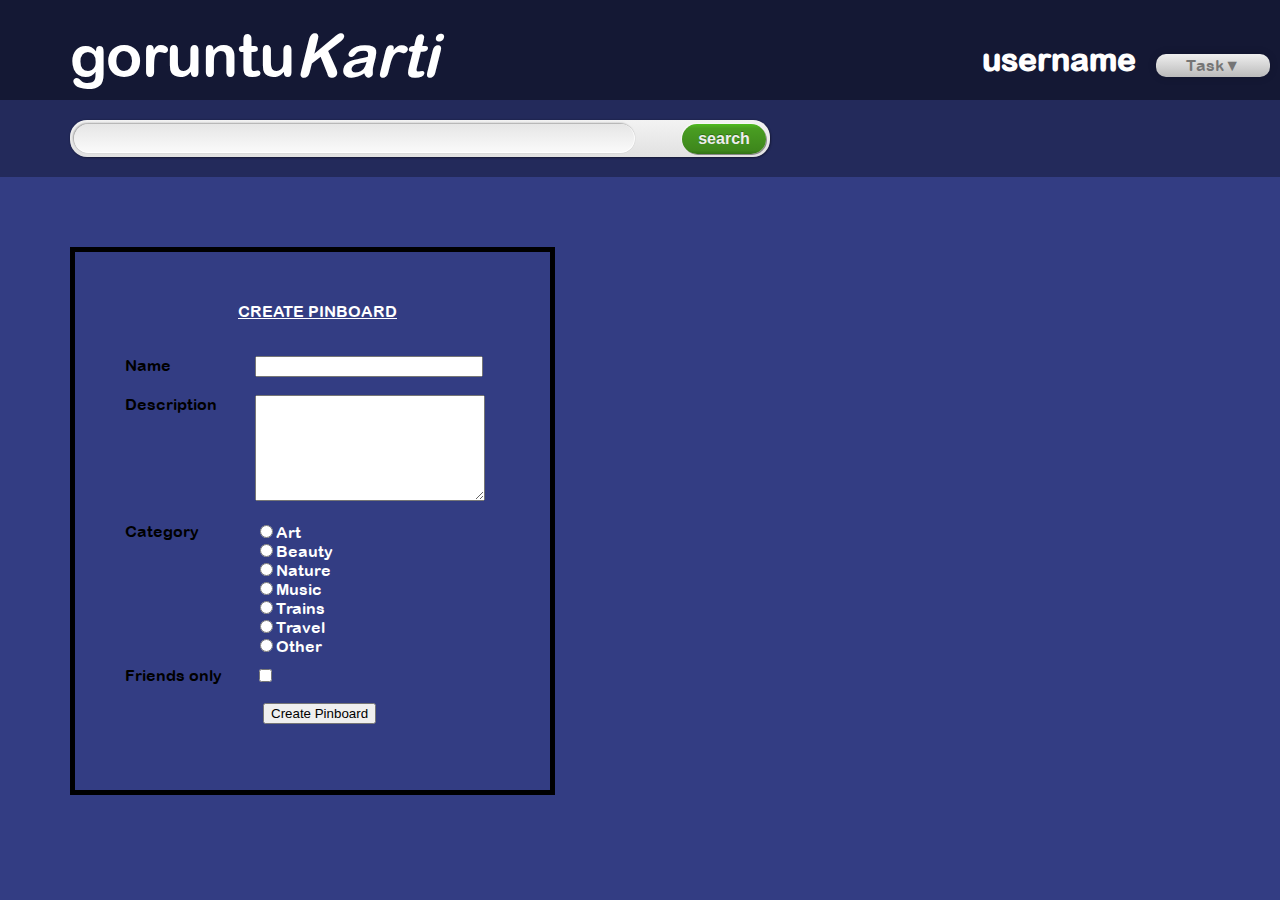
<file: create_pinboard.html>
<!DOCTYPE html>
<html>
<head>
	<link rel="stylesheet" href="./css/pinboards.css" type="text/css" />
	<title>goruntuKarti</title>
</head>
<body>
	<div class="pageContainer">
		<div class="header">
			<div class ="leftHeader">
				goruntu<i>Karti</i>
			</div>
			<div class="rightHeader">
				<form action="index.php" method="post">
                    <div class="username">
					   <h1>username</h1>
				    </div>
				    <div class="password">
                        <h1></h1>
                    <br>
				    </div>
				    <div class="login">
                    <br>
                    <nav>
                        <ul>
                            <li><a href="#">Task&#9660;</a>
                                <ul>
                                    <li><a href="#">Pinboard</a></li>
                                    <li><a href="#">Add Friend!</a></li>
                                    <li><a href="index.php">LogOut</a></li>
                                </ul>
                            </li>
                        </ul>
                    </nav>
				</div>
                </form>
			</div>
		</div>

        <div class ="home">
            <div class="searchBar">
                <form id="search-form" action="searchTag.php">
                    <input type="text" name="tag"/>
                    <input type="submit" value="search" name="search"/>

                </form>
            </div>
            <form action="pinboards.php" method="post" id="create_pinboard_form">
                <span class="heading"><u>CREATE PINBOARD</u></span> <br><br><br>
                <div class="title">Name</div>
                    <input type="text" name="pinboard_name"/>
                <br><br>
                <div class="title">Description</div><textarea name="pinboard_description">
                </textarea>
                <br><br>
                <div class="title">Category</div> 
                <div class="radioButtons">
                    <input type="radio" name="category" value="art">Art<br>
                    <input type="radio" name="category" value="beauty">Beauty<br>
                    <input type="radio" name="category" value="nature">Nature<br>
                    <input type="radio" name="category" value="music">Music<br>
                    <input type="radio" name="category" value="trains">Trains<br>
                    <input type="radio" name="category" value="travel">Travel<br>
                    <input type="radio" name="category" value="other">Other<br>
                </div>
                <br><br><br><br><br><br><br><br>
                <div class="title">Friends only</div> <input type="checkbox" name="friends" value="yes"> <br><br>
                <input type="submit" name="create_pinboard" value="Create Pinboard">
            </form>
        </div>
        </div>
    </body>
</html>
</file>
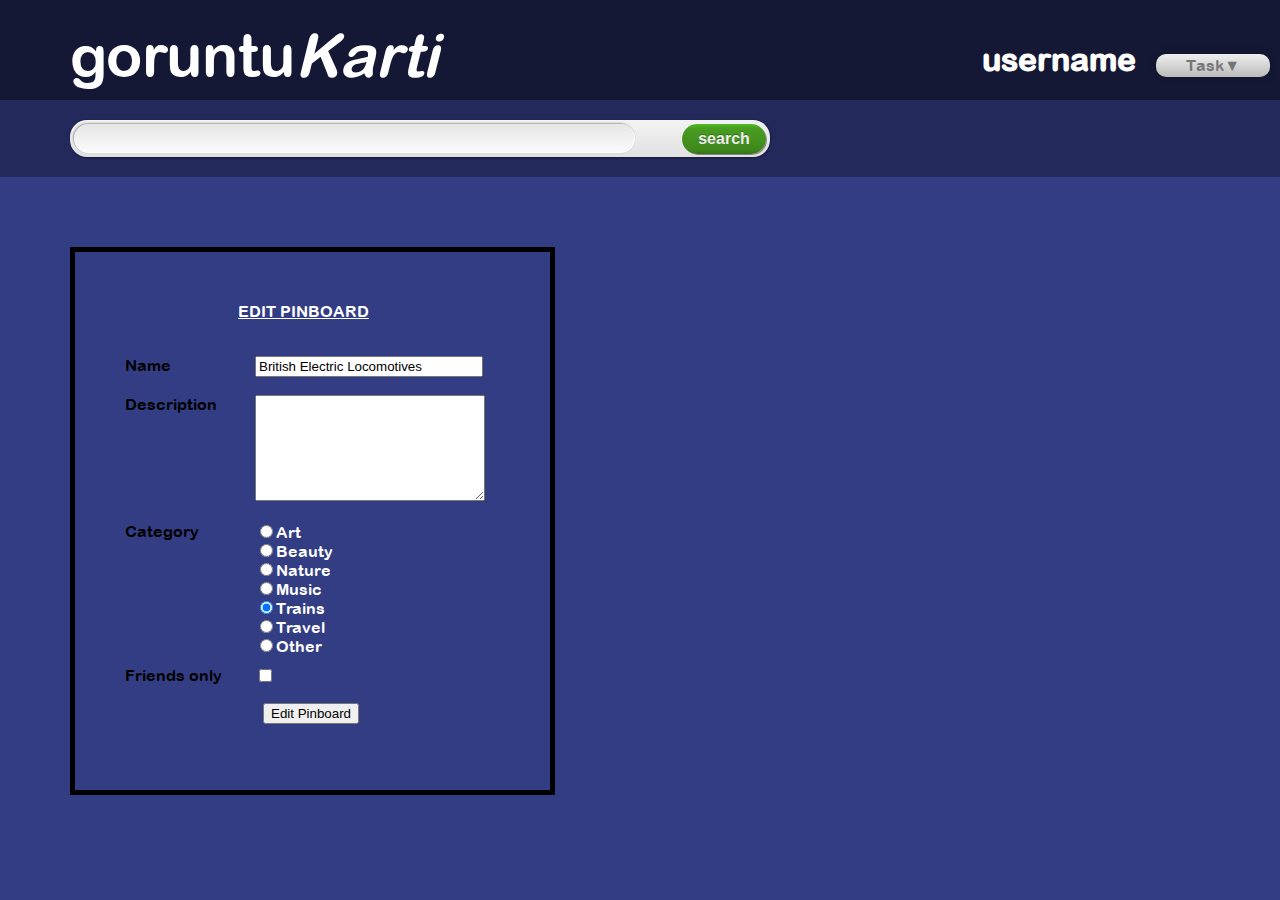
<file: edit_pinboard.html>
<!DOCTYPE html>
<html>
<head>
	<link rel="stylesheet" href="./css/pinboards.css" type="text/css" />
	<title>goruntuKarti</title>
</head>
<body>
	<div class="pageContainer">
		<div class="header">
			<div class ="leftHeader">
				goruntu<i>Karti</i>
			</div>
			<div class="rightHeader">
				<form action="index.php" method="post">
                    <div class="username">
					   <h1>username</h1>
				    </div>
				    <div class="password">
                        <h1></h1>
                    <br>
				    </div>
				    <div class="login">
                    <br>
                    <nav>
                        <ul>
                            <li><a href="#">Task&#9660;</a>
                                <ul>
                                    <li><a href="#">Pinboard</a></li>
                                    <li><a href="#">Add Friend!</a></li>
                                    <li><a href="index.php">LogOut</a></li>
                                </ul>
                            </li>
                        </ul>
                    </nav>
				</div>
                </form>
			</div>
		</div>

        <div class ="home">
            <div class="searchBar">
                <form id="search-form" action="searchTag.php">
                    <input type="text" name="tag"/>
                    <input type="submit" value="search" name="search"/>

                </form>
            </div>
            <form action="pinboards.php" method="post" id="create_pinboard_form">
                <span class="heading"><u>EDIT PINBOARD</u></span> <br><br><br>
                <div class="title">Name</div><input type="text" name="pinboard_name" value="British Electric Locomotives"/>
                <br><br>
                <div class="title">Description</div><textarea name="pinboard_description" placeholder="The erstwhile British Railways manufactured a number of interesting electric locomotives in the post-war period.">
                </textarea>
                <br><br>
                <div class="title">Category</div> 
                <div class="radioButtons">
                    <input type="radio" name="category" value="art">Art<br>
                    <input type="radio" name="category" value="beauty">Beauty<br>
                    <input type="radio" name="category" value="nature">Nature<br>
                    <input type="radio" name="category" value="music">Music<br>
                    <input type="radio" name="category" value="trains" checked>Trains<br>
                    <input type="radio" name="category" value="travel">Travel<br>
                    <input type="radio" name="category" value="other">Other<br>
                </div>
                <br><br><br><br><br><br><br><br>
                <div class="title">Friends only</div> <input type="checkbox" name="friends" value="yes"> <br><br>

                <input type="submit" name="edit_pinboard" value="Edit Pinboard">
            </form>
        </div>
    </body>
</html>
</file>
<file: css/pinboards.css>
body{
    margin :0px;
    background-color: rgba(0,12,100,0.8);
    background-size: 100%;
    font-family: goruntuFont;
}

#create_pinboard_form{
    border: 5px solid black;
    padding:50px;
    margin: 70px;
    width: 375px;
    height: 438px;
}

#create_pinboard_form .heading{
    padding-left: 113px;
    text-decoration: underline;
}

#create_pinboard_form input[type="text"]{
    width:220px;
}

#create_pinboard_form textarea{
    height: 100px;
    width:224px;
}

#create_pinboard_form .title{
    color: black;
    width: 120px;
    float: left;
    padding-right: 10px;
}

#create_pinboard_form .radioButtons {
    float: left;
}

#create_pinboard_form input[type="submit"] {
    margin-left: 138px;
}

.description{
    padding-left: 60px;
    float: left;
    width:50%;
    height: auto;
    font-family: goruntuFont;
    color: white;
}

@font-face {
    font-family: goruntuFont;
    src: url(Arial_Rounded_Bold.ttf);
}


h1{
    color: #FFFFFF;
}

.header{
    height : 100px;
    background-color: rgba(0,0,0,0.6);
    color: #FFFFFF;
}

.home{
    font-family: goruntuFont;
    color: #FFFFFF;

    width: auto;
}



.leftHeader{
    width: 50%;
    padding-left: 70px;
    padding-top: 20px;
    float: left;
    font-family: goruntuFont;
    font-size: 60px;
    color: #FFFFFF;
}

#login{
    border-radius: 4px;
}

.login{
    float: left;
    padding-right: 10px;
}

nav ul ul {
    display: none;
}

nav ul li:hover > ul {
    display: block;
}

nav ul {
    background: #efefef;
    background: linear-gradient(top, #efefef 0%, #bbbbbb 100%);
    background: -moz-linear-gradient(top, #efefef 0%, #bbbbbb 100%);
    background: -webkit-linear-gradient(top, #efefef 0%,#bbbbbb 100%);
    box-shadow: 0px 0px 9px rgba(0,0,0,0.15);
    padding: 0 20px;
    border-radius: 10px;
    list-style: none;
    position: relative;
    display: inline-table;
}
nav ul:after {
    content: ""; clear: both; display: block;
}

nav ul li {
    float: left;
}

nav ul li:hover {
    background: #4b545f;
    background: linear-gradient(top, #4f5964 0%, #5f6975 40%);
    background: -moz-linear-gradient(top, #4f5964 0%, #5f6975 40%);
    background: -webkit-linear-gradient(top, #4f5964 0%,#5f6975 40%);
}

nav ul li:hover a {
    color: #fff;
}

nav ul li a {
    display: block; padding: 2px 10px;
    color: #757575; text-decoration: none;
}

nav ul ul {
    background: #5f6975; border-radius: 0px; padding: 0;
    position: absolute; top: 100%;
}

nav ul ul li {
    float: none;
    border-top: 1px solid #6b727c;
    border-bottom: 1px solid #575f6a;
    position: relative;
}
nav ul ul li a {
    padding: 2px 2px;
    color: #fff;
}
nav ul ul li a:hover {
    background: #4b545f;
}


option.head {
    selected:selected;
    display:none;
    disabled:disabled;
}

.pageContainer{
    width: auto;
    padding :0px;
    margin:0px;
}

.password{
    padding-left: 10px;
    padding-right: 10px;
    float: left;
}

#pinboards{
    float: left;
    margin-left: 70px;
    width: 1000px;

}

#pinboards .icon{
    float: left;
    margin-right: 70px;
    margin-top: 40px;
    width: 210px;
    height: 310px;
    border: 5px solid gray;
    background-color: rgba(0,0,0,0.6);
    box-sizing: border-box;
    -moz-box-sizing: border-box;
    -webkit-box-sizing: border-box;
}

#pinboards .icon .top{
    border-bottom: 5px solid gray;
    text-align: center;
    height: 20px;
}

#pinboards .icon .middle{
    border-bottom: 5px solid gray;
    height: 250px;
}

#pinboards .icon .bottom{
    text-align: center;
    height: 20px;
}

#pinboards .first{
    text-align: center;
    padding-top: 130px;
}

.rightHeader{
    padding-top: 20px;
    float: right;
}

.searchBar input[type="text"]{
    background: #fafafa; /* Fallback color for non-css3 browsers */
    font-family: goruntuFont;
    /* Gradients */
    background: -webkit-gradient( linear, left bottom, left top, color-stop(0, rgb(250,250,250)), color-stop(1, rgb(230,230,230)));
    background: -moz-linear-gradient( center top, rgb(250,250,250) 0%, rgb(230,230,230) 100%);

    border: 0;
    border-bottom: 1px solid #fff;
    border-right: 1px solid rgba(255,255,255,.8);
    font-size: 16px;
    margin: 4px;
    padding: 5px;
    width: 550px;

    /* Rounded Corners */
    border-radius: 17px;
    -webkit-border-radius: 17px;
    -moz-border-radius: 17px;

    /* Shadows */
    box-shadow: -1px -1px 2px rgba(0,0,0,.3), 0 0 1px rgba(0,0,0,.2);
    -webkit-box-shadow: -1px -1px 2px rgba(0,0,0,.3), 0 0 1px rgba(0,0,0,.2);
    -moz-box-shadow: -1px -1px 2px rgba(0,0,0,.3), 0 0 1px rgba(0,0,0,.2);
}

/*** USER IS FOCUSED ON TEXT BOX ***/
.searchBar input[type="text"]:focus{
    outline: none;
    background: #fff; /* Fallback color for non-css3 browsers */

    /* Gradients */
    background: -webkit-gradient( linear, left bottom, left top, color-stop(0, rgb(255,255,255)), color-stop(1, rgb(235,235,235)));
    background: -moz-linear-gradient( center top, rgb(255,255,255) 0%, rgb(235,235,235) 100%);
}

/*** SEARCH BUTTON ***/
.searchBar input[type="submit"]{
    background: #44921f;/* Fallback color for non-css3 browsers */

    /* Gradients */
    background: -webkit-gradient( linear, left top, left bottom, color-stop(0, rgb(79,188,32)), color-stop(0.15, rgb(73,157,34)), color-stop(0.88, rgb(62,135,28)), color-stop(1, rgb(49,114,21)));
    background: -moz-linear-gradient( center top, rgb(79,188,32) 0%, rgb(73,157,34) 15%, rgb(62,135,28) 88%, rgb(49,114,21) 100%);

    border: 0;
    color: #eee;
    cursor: pointer;
    float: right;
    font: 16px Arial, Helvetica, sans-serif;
    font-weight: bold;
    height: 30px;
    margin: 4px 4px 0;
    text-shadow: 0 -1px 0 rgba(0,0,0,.3);
    width: 84px;
    outline: none;

    /* Rounded Corners */
    border-radius: 30px;
    -webkit-border-radius: 30px;
    -moz-border-radius: 30px;

    /* Shadows */
    box-shadow: -1px -1px 1px rgba(255,255,255,.5), 1px 1px 0 rgba(0,0,0,.4);
    -moz-box-shadow: -1px -1px 1px rgba(255,255,255,.5), 1px 1px 0 rgba(0,0,0,.2);
    -webkit-box-shadow: -1px -1px 1px rgba(255,255,255,.5), 1px 1px 0 rgba(0,0,0,.4);
}
/*** SEARCH BUTTON HOVER ***/
.searchBar input[type="submit"]:hover {
    background: #4ea923; /* Fallback color for non-css3 browsers */

    /* Gradients */
    background: -webkit-gradient( linear, left top, left bottom, color-stop(0, rgb(89,222,27)), color-stop(0.15, rgb(83,179,38)), color-stop(0.8, rgb(66,143,27)), color-stop(1, rgb(54,120,22)));
    background: -moz-linear-gradient( center top, rgb(89,222,27) 0%, rgb(83,179,38) 15%, rgb(66,143,27) 80%, rgb(54,120,22) 100%);
}
.searchBar input[type="submit"]:active {
    background: #4ea923; /* Fallback color for non-css3 browsers */

    /* Gradients */
    background: -webkit-gradient( linear, left bottom, left top, color-stop(0, rgb(89,222,27)), color-stop(0.15, rgb(83,179,38)), color-stop(0.8, rgb(66,143,27)), color-stop(1, rgb(54,120,22)));
    background: -moz-linear-gradient( center bottom, rgb(89,222,27) 0%, rgb(83,179,38) 15%, rgb(66,143,27) 80%, rgb(54,120,22) 100%);
}

.searchBar {
    padding: 20px;
    padding-left: 70px;
    background-color: rgba(0,0,0,0.3);
}

#search-form {

    background: #e1e1e1; /* Fallback color for non-css3 browsers */
    width: 700px;

    /* Gradients */
    background: -webkit-gradient( linear,left top, left bottom, color-stop(0, rgb(243,243,243)), color-stop(1, rgb(225,225,225)));
    background: -moz-linear-gradient( center top, rgb(243,243,243) 0%, rgb(225,225,225) 100%);

    /* Rounded Corners */
    border-radius: 17px;
    -webkit-border-radius: 17px;
    -moz-border-radius: 17px;

    /* Shadows */
    box-shadow: 1px 1px 2px rgba(0,0,0,.3), 0 0 2px rgba(0,0,0,.3);
    -webkit-box-shadow: 1px 1px 2px rgba(0,0,0,.3), 0 0 2px rgba(0,0,0,.3);
    -moz-box-shadow: 1px 1px 2px rgba(0,0,0,.3), 0 0 2px rgba(0,0,0,.3);
}

.signUp{
    padding: 30px;
    font-family: goruntuFont;
    color: #FFFFFF;
    background-color: rgba(0,0,0,0.3);
    float: right;
}

#signUp{
    width: 100px;
    height: 30px;
    border-radius: 4px;
}

#textbox{
    width: 300px;
    height: 30px;
    border-radius: 5px;
}

.username{
    float: left;
}


#statistics{
    width: 150px;
    border-top: 5px solid gray;
    border-left: 5px solid gray;
    border-bottom: 5px solid gray;
    height: 120px;
    float: right;
    background-color: rgba(0,0,0,0.6);
}

#statistics .box{
    height: 20px;
    border-bottom: 5px solid gray;
}

#statistics .lastBox{
    height: 20px;
}

#statistics .left{
    text-align: right;
    width: 100px;
    height: 20px;
    border-right: 5px solid gray;
    float: left;
    padding-right: 5px;
}

#statistics .right{
    padding-left: 5px;
    color: red;
    float: left;
}

#links{
    padding-left: 70px;
    padding-top: 20px;
}

a{
    color: #FFFACD;
}
</file>
